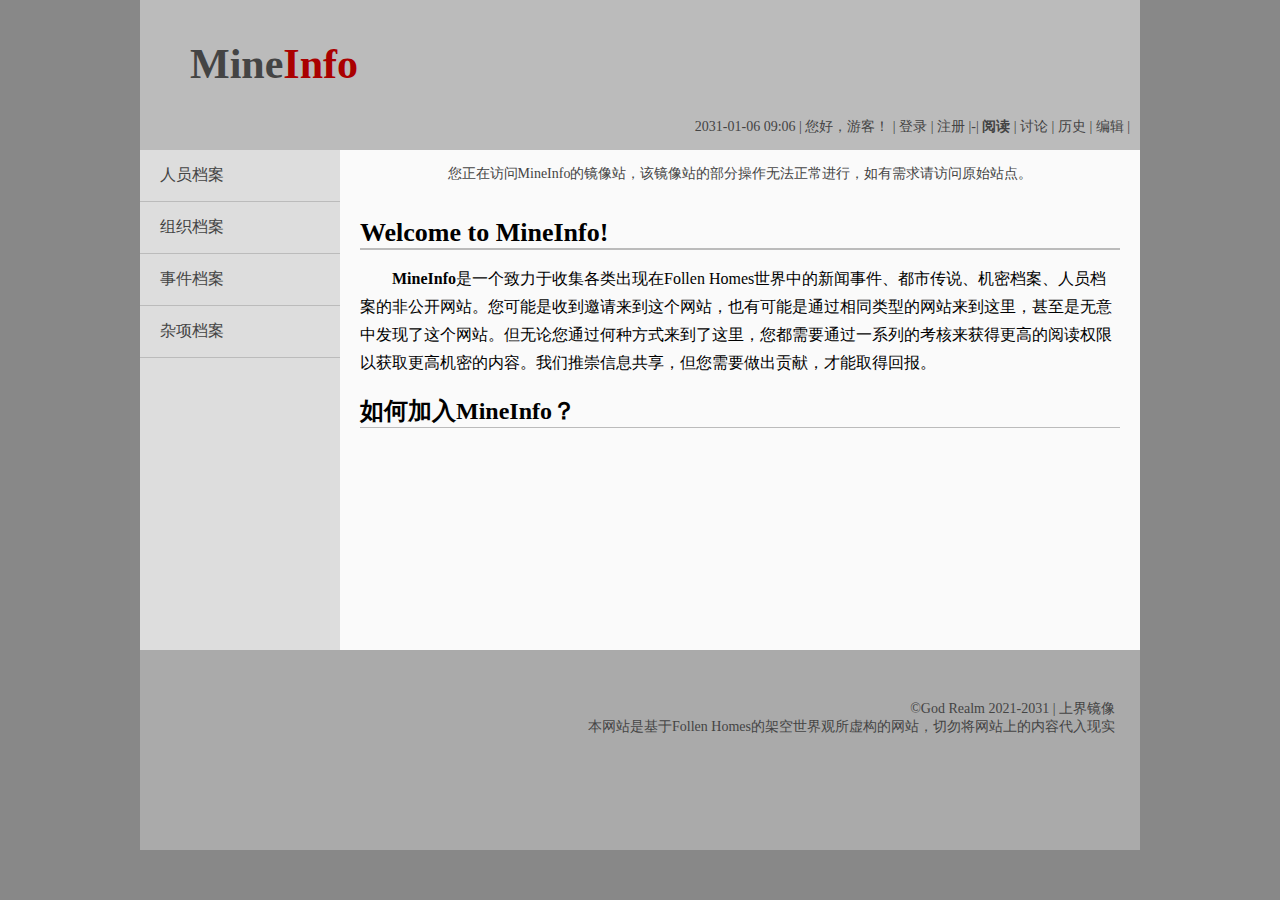
<file: index.html>
<!DOCTYPE html>
<html lang="zh_CN">
<head>
    <meta charset="UTF-8">
    <meta name="viewport" content="width=device-width, initial-scale=1, maximum-scale=1, user-scalable=no">
    <title>MineInfo</title>

    <link rel="stylesheet" href="css/common.css">
    <script src="js/jquery-1.7.2.min.js"></script>
    <script src="js/md5.js"></script>
</head>
<body>
    <div class="page">
        <div id="banner">
            <a class="icon-a" href="index.html">
                <div id="icon">Mine<span>Info</span></div>
            </a>
            <p class="banner-info">
                <span class="timer">1970-1-1 8:00</span> | 
                <span>您好，游客！</span> | 
                <a href="login.html" title="我们鼓励您登录，因为登陆后才能创建、编辑页面[alt-shift-o]" accesskey="o">登录</a> | 
                <a href="signin.html" title="建议您创建一个账户并登录，但这不是强制的">注册</a> |-| 
                <b title="查看内容页面[alt-shift-c]" accesskey="c">阅读</b> | 
                <a href="talk.html" title="关于内容页面的讨论[alt-shift-t]" accesskey="t">讨论</a> | 
                <a href="history.html" title="本页面过去的版本[alt-shift-h]" accesskey="h">历史</a> | 
                <a href="edit.html" title="编辑本页[alt-shift-e]" accesskey="e">编辑</a> | 
            </p>
        </div>

        <div id="content">
        
            <div id="nav">
                <ul class="navlist">
                    <li><a href="page/personnel.html">人员档案</a></li>
                    <li><a href="page/organization.html">组织档案</a></li>
                    <li><a href="page/event.html">事件档案</a></li>
                    <li><a href="page/other.html">杂项档案</a></li>
                </ul>
            </div>

            <div id="core">
                <div id="sitenotice">
                    <p>您正在访问MineInfo的镜像站，该镜像站的部分操作无法正常进行，如有需求请访问原始站点。</p>
                </div>
                <div class="article">
                    <h1>Welcome to MineInfo!</h1>
                    <p><b>MineInfo</b>是一个致力于收集各类出现在Follen Homes世界中的新闻事件、都市传说、机密档案、人员档案的非公开网站。您可能是收到邀请来到这个网站，也有可能是通过相同类型的网站来到这里，甚至是无意中发现了这个网站。但无论您通过何种方式来到了这里，您都需要通过一系列的考核来获得更高的阅读权限以获取更高机密的内容。我们推崇信息共享，但您需要做出贡献，才能取得回报。</p>

                    <h2>如何加入MineInfo？</h2>
                    <p></p>
                </div>
            </div>
        </div>

        <div id="footer">
            <div class="info">
                <p>©God Realm 2021-<span class="timer-y">2025</span> | 上界镜像</p>
                <p>本网站是基于Follen Homes的架空世界观所虚构的网站，切勿将网站上的内容代入现实</p>
            </div>
        </div>
    </div>

    <script src="js/common.js"></script>
    <script src="js/main.js"></script>
</body>
</html>
</file>
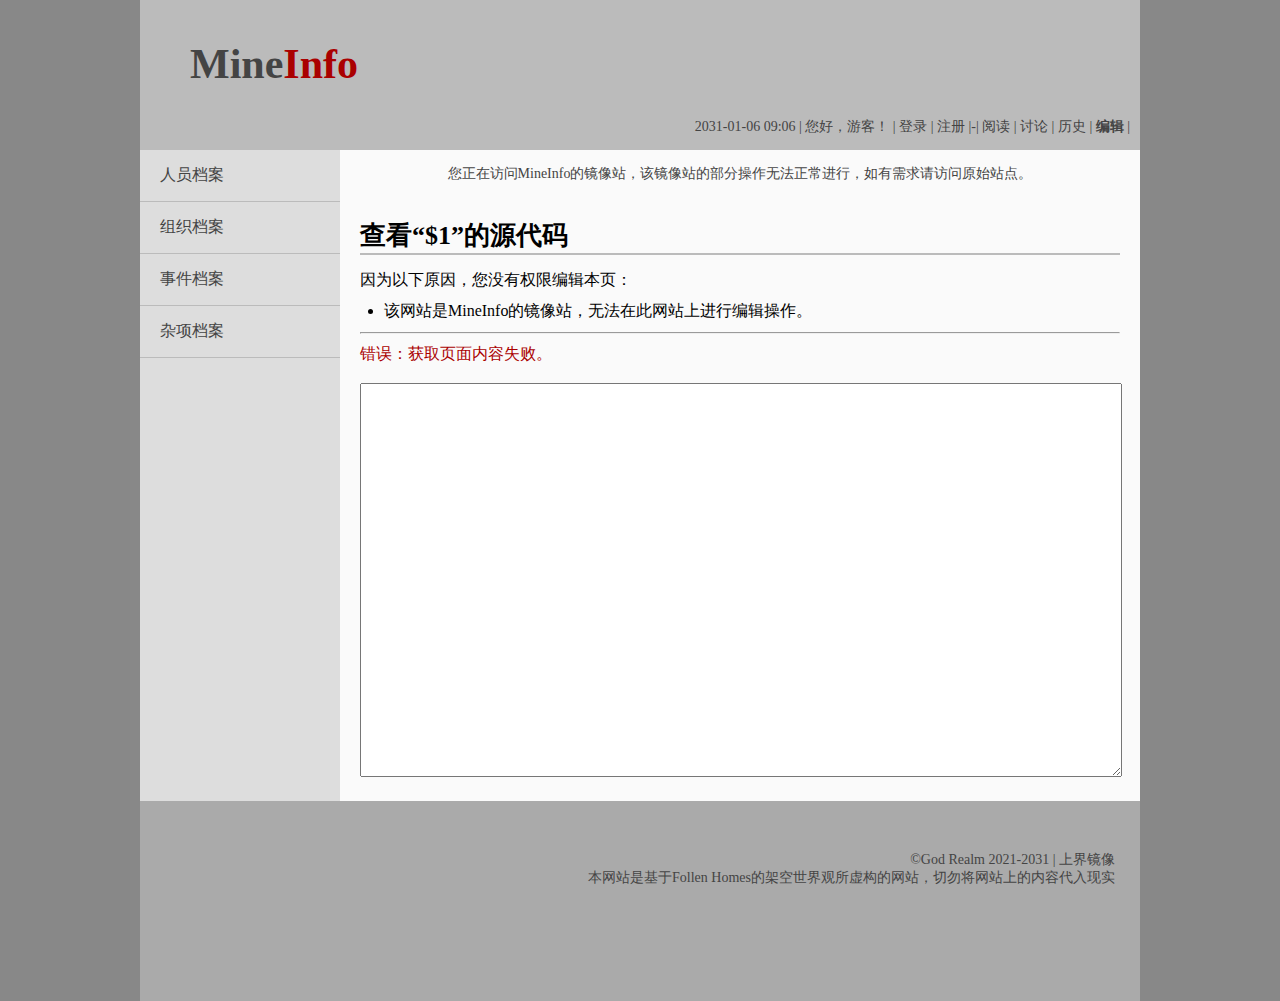
<file: edit.html>
<!DOCTYPE html>
<html lang="zh_CN">
<head>
    <meta charset="UTF-8">
    <meta name="viewport" content="width=device-width, initial-scale=1, maximum-scale=1, user-scalable=no">
    <title>查看“$1”的源代码 - MineInfo</title>

    <link rel="stylesheet" href="css/common.css">
    <script src="js/jquery-1.7.2.min.js"></script>
    <script src="js/md5.js"></script>
</head>
<body>
    <div class="page">
        <div id="banner">
            <a class="icon-a" href="index.html">
                <div id="icon">Mine<span>Info</span></div>
            </a>
            <p class="banner-info">
                <span class="timer">1970-1-1 8:00</span> | 
                <span>您好，游客！</span> | 
                <a href="login.html" title="我们鼓励您登录，因为登陆后才能创建、编辑页面[alt-shift-o]" accesskey="o">登录</a> | 
                <a href="signin.html" title="建议您创建一个账户并登录，但这不是强制的">注册</a> |-| 
                <a href="index.html" title="查看内容页面[alt-shift-c]" accesskey="c">阅读</a> | 
                <a href="talk.html" title="关于内容页面的讨论[alt-shift-t]" accesskey="t">讨论</a> | 
                <a href="history.html" title="本页面过去的版本[alt-shift-h]" accesskey="h">历史</a> | 
                <b title="编辑本页[alt-shift-e]" accesskey="e">编辑</b> | 
            </p>
        </div>

        <div id="content">
        
            <div id="nav">
                <ul class="navlist">
                    <li><a href="page/personnel.html">人员档案</a></li>
                    <li><a href="page/organization.html">组织档案</a></li>
                    <li><a href="page/event.html">事件档案</a></li>
                    <li><a href="page/other.html">杂项档案</a></li>
                </ul>
            </div>

            <div id="core">
                <div id="sitenotice">
                    <p>您正在访问MineInfo的镜像站，该镜像站的部分操作无法正常进行，如有需求请访问原始站点。</p>
                </div>
                <div class="article">
                    <h1>查看“$1”的源代码</h1>
                    <span>因为以下原因，您没有权限编辑本页：</span>
                    <ul>
                        <li>该网站是MineInfo的镜像站，无法在此网站上进行编辑操作。</li>
                    </ul>
                    <hr>
                    <span class="err-text">错误：获取页面内容失败。</span><br><br>
                    <textarea readonly="" accesskey="," id="editor-textbox" cols="80" rows="25"></textarea>
                </div>
            </div>
        </div>

        <div id="footer">
            <div class="info">
                <p>©God Realm 2021-<span class="timer-y">2025</span> | 上界镜像</p>
                <p>本网站是基于Follen Homes的架空世界观所虚构的网站，切勿将网站上的内容代入现实</p>
            </div>
        </div>
    </div>

    <script src="js/common.js"></script>
    <script src="js/main.js"></script>
</body>
</html>
</file>
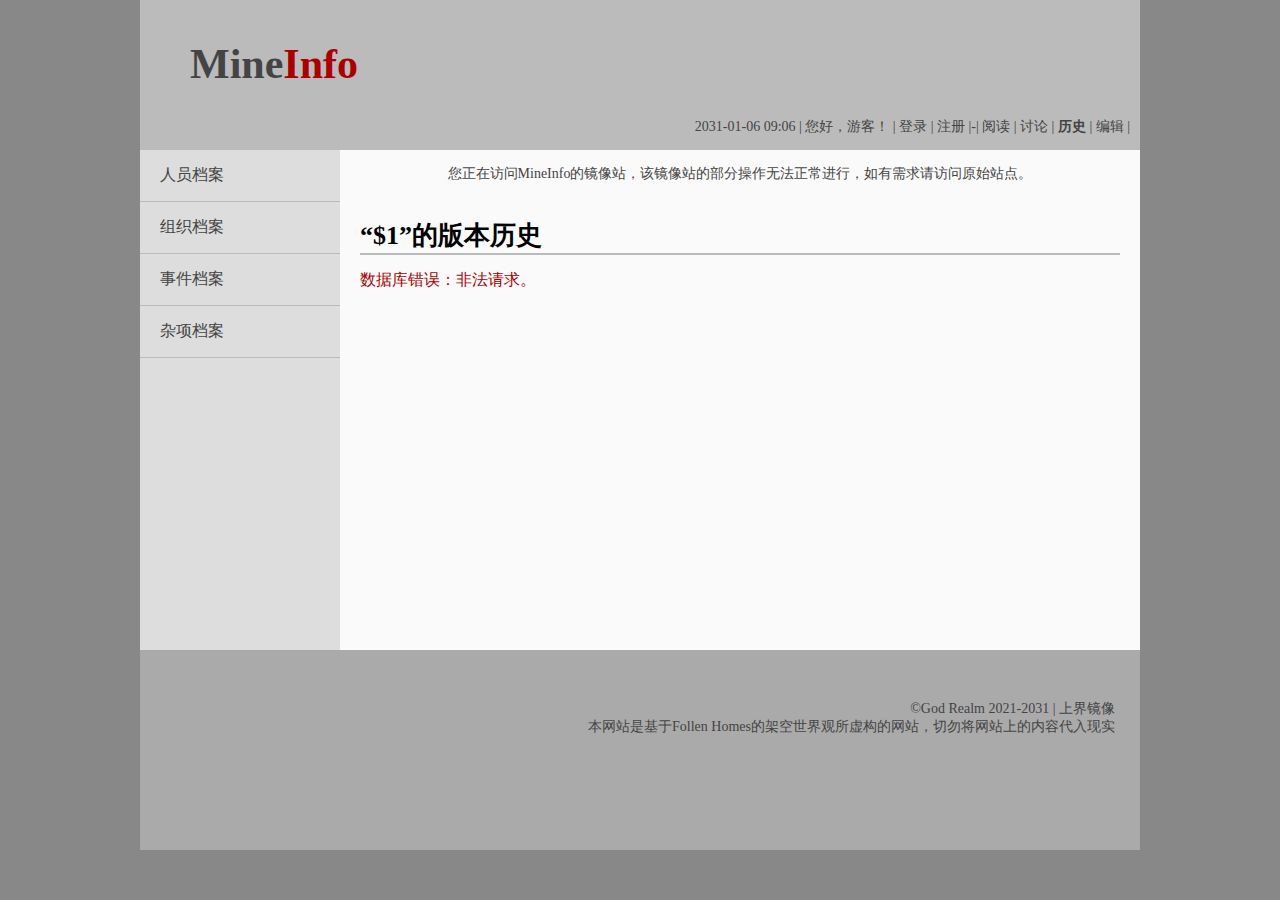
<file: history.html>
<!DOCTYPE html>
<html lang="zh_CN">
<head>
    <meta charset="UTF-8">
    <meta name="viewport" content="width=device-width, initial-scale=1, maximum-scale=1, user-scalable=no">
    <title>“$1”的版本历史 - MineInfo</title>

    <link rel="stylesheet" href="css/common.css">
    <script src="js/jquery-1.7.2.min.js"></script>
    <script src="js/md5.js"></script>
</head>
<body>
    <div class="page">
        <div id="banner">
            <a class="icon-a" href="index.html">
                <div id="icon">Mine<span>Info</span></div>
            </a>
            <p class="banner-info">
                <span class="timer">1970-1-1 8:00</span> | 
                <span>您好，游客！</span> | 
                <a href="login.html" title="我们鼓励您登录，因为登陆后才能创建、编辑页面[alt-shift-o]" accesskey="o">登录</a> | 
                <a href="signin.html" title="建议您创建一个账户并登录，但这不是强制的">注册</a> |-| 
                <a href="index.html" title="查看内容页面[alt-shift-c]" accesskey="c">阅读</a> | 
                <a href="talk.html" title="关于内容页面的讨论[alt-shift-t]" accesskey="t">讨论</a> | 
                <b title="本页面过去的版本[alt-shift-h]" accesskey="h">历史</b> | 
                <a href="edit.html" title="编辑本页[alt-shift-e]" accesskey="e">编辑</a> | 
            </p>
        </div>

        <div id="content">
        
            <div id="nav">
                <ul class="navlist">
                    <li><a href="page/personnel.html">人员档案</a></li>
                    <li><a href="page/organization.html">组织档案</a></li>
                    <li><a href="page/event.html">事件档案</a></li>
                    <li><a href="page/other.html">杂项档案</a></li>
                </ul>
            </div>

            <div id="core">
                <div id="sitenotice">
                    <p>您正在访问MineInfo的镜像站，该镜像站的部分操作无法正常进行，如有需求请访问原始站点。</p>
                </div>
                <div class="article">
                    <h1>“$1”的版本历史</h1>
                    <span class="err-text">数据库错误：非法请求。</span>
                </div>
            </div>
        </div>

        <div id="footer">
            <div class="info">
                <p>©God Realm 2021-<span class="timer-y">2025</span> | 上界镜像</p>
                <p>本网站是基于Follen Homes的架空世界观所虚构的网站，切勿将网站上的内容代入现实</p>
            </div>
        </div>
    </div>

    <script src="js/common.js"></script>
    <script src="js/main.js"></script>
</body>
</html>
</file>
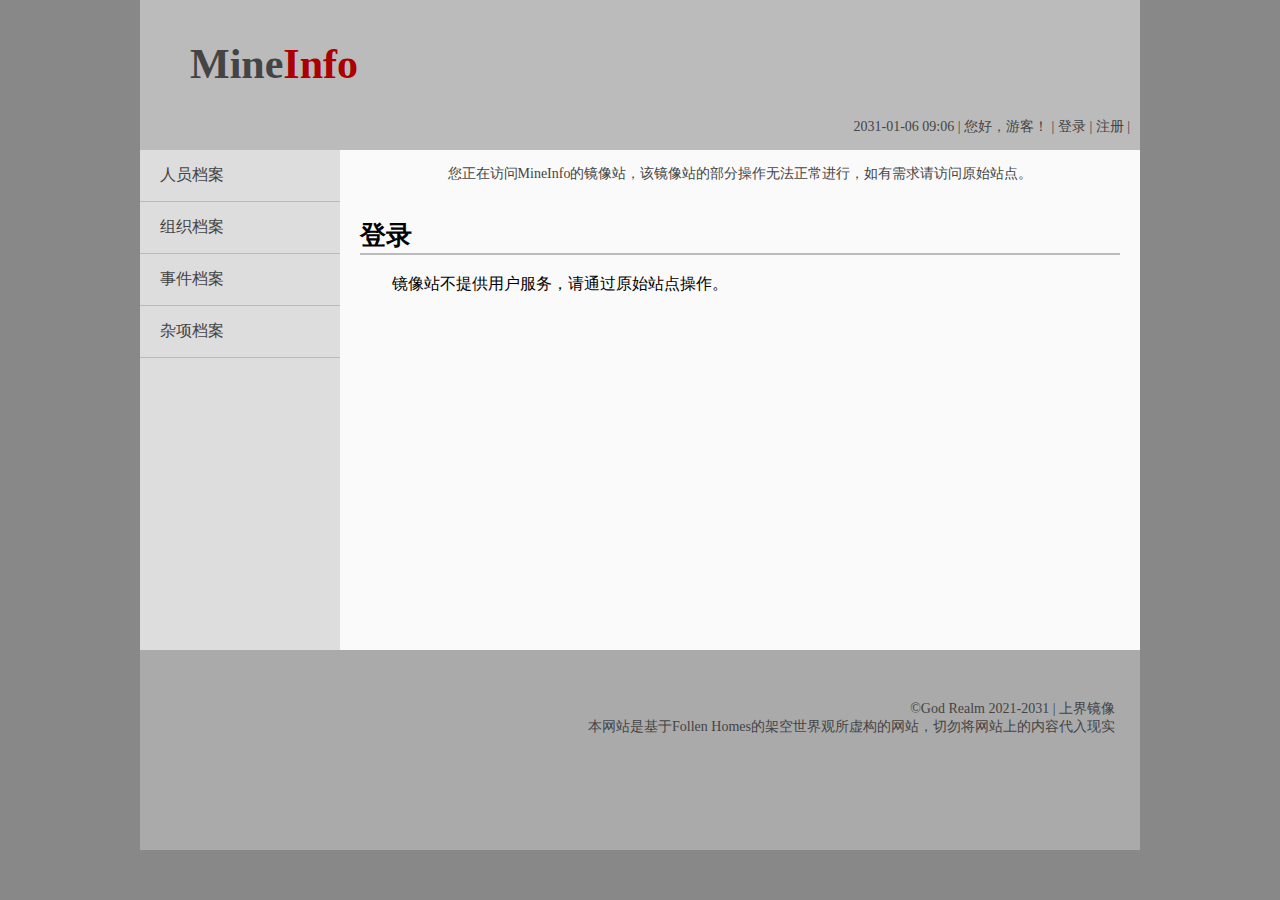
<file: login.html>
<!DOCTYPE html>
<html lang="zh_CN">
<head>
    <meta charset="UTF-8">
    <meta name="viewport" content="width=device-width, initial-scale=1, maximum-scale=1, user-scalable=no">
    <title>登录 - MineInfo</title>

    <link rel="stylesheet" href="css/common.css">
    <script src="js/jquery-1.7.2.min.js"></script>
    <script src="js/md5.js"></script>
</head>
<body>
    <div class="page">
        <div id="banner">
            <a class="icon-a" href="index.html">
                <div id="icon">Mine<span>Info</span></div>
            </a>
            <p class="banner-info">
                <span class="timer">1970-1-1 8:00</span> | 
                <span>您好，游客！</span> | 
                <a href="login.html" title="我们鼓励您登录，因为登陆后才能创建、编辑页面[alt-shift-o]" accesskey="o">登录</a> | 
                <a href="signin.html" title="建议您创建一个账户并登录，但这不是强制的">注册</a> |
            </p>
        </div>

        <div id="content">
        
            <div id="nav">
                <ul class="navlist">
                    <li><a href="page/personnel.html">人员档案</a></li>
                    <li><a href="page/organization.html">组织档案</a></li>
                    <li><a href="page/event.html">事件档案</a></li>
                    <li><a href="page/other.html">杂项档案</a></li>
                </ul>
            </div>

            <div id="core">
                <div id="sitenotice">
                    <p>您正在访问MineInfo的镜像站，该镜像站的部分操作无法正常进行，如有需求请访问原始站点。</p>
                </div>
                <div class="article">
                    <h1>登录</h1>
                    <p>镜像站不提供用户服务，请通过原始站点操作。</p>
                </div>
            </div>
        </div>

        <div id="footer">
            <div class="info">
                <p>©God Realm 2021-<span class="timer-y">2025</span> | 上界镜像</p>
                <p>本网站是基于Follen Homes的架空世界观所虚构的网站，切勿将网站上的内容代入现实</p>
            </div>
        </div>
    </div>

    <script src="js/common.js"></script>
    <script src="js/main.js"></script>
</body>
</html>
</file>
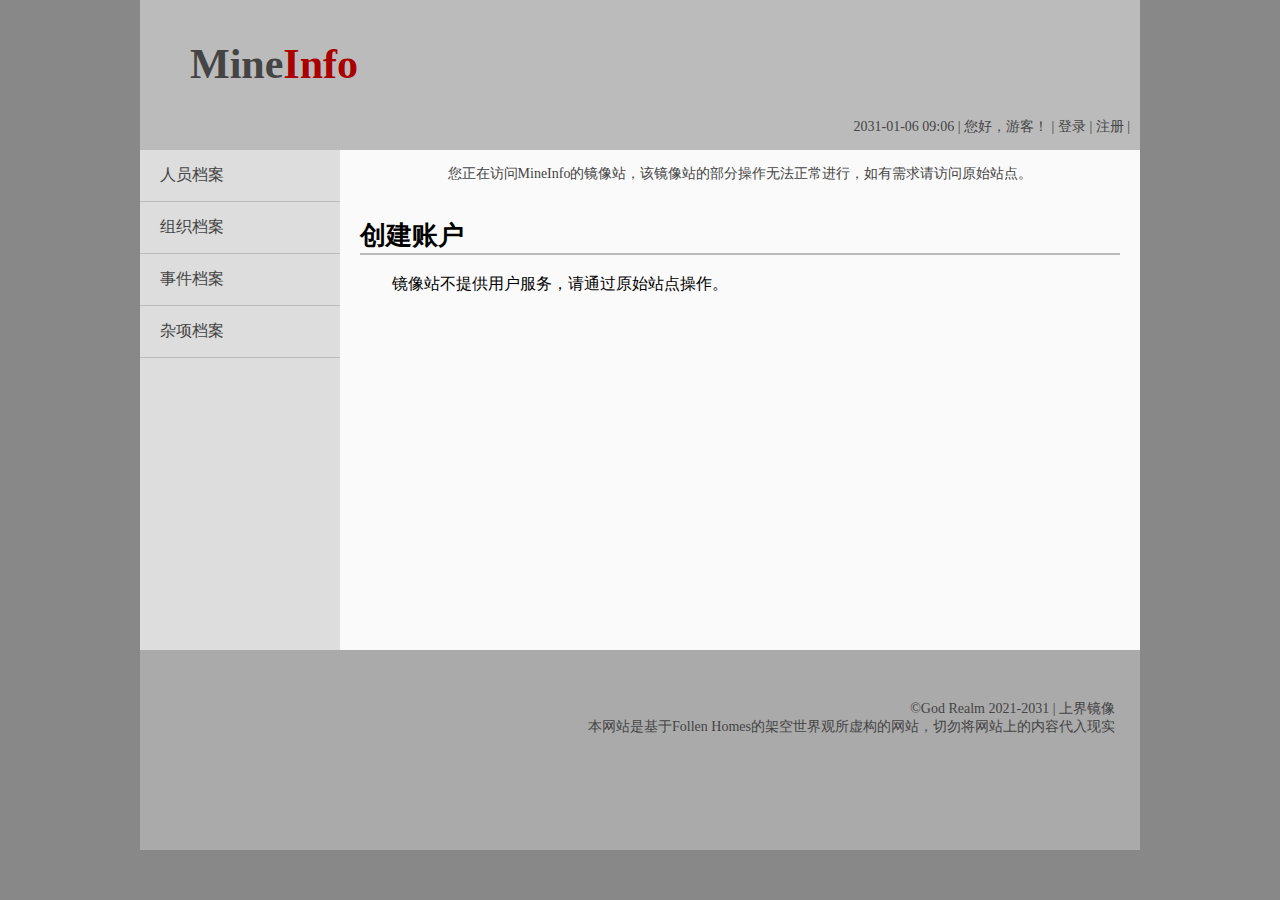
<file: signin.html>
<!DOCTYPE html>
<html lang="zh_CN">
<head>
    <meta charset="UTF-8">
    <meta name="viewport" content="width=device-width, initial-scale=1, maximum-scale=1, user-scalable=no">
    <title>创建账户 - MineInfo</title>

    <link rel="stylesheet" href="css/common.css">
    <script src="js/jquery-1.7.2.min.js"></script>
    <script src="js/md5.js"></script>
</head>
<body>
    <div class="page">
        <div id="banner">
            <a class="icon-a" href="index.html">
                <div id="icon">Mine<span>Info</span></div>
            </a>
            <p class="banner-info">
                <span class="timer">1970-1-1 8:00</span> | 
                <span>您好，游客！</span> | 
                <a href="login.html" title="我们鼓励您登录，因为登陆后才能创建、编辑页面[alt-shift-o]" accesskey="o">登录</a> | 
                <a href="signin.html" title="建议您创建一个账户并登录，但这不是强制的">注册</a> |
            </p>
        </div>

        <div id="content">
        
            <div id="nav">
                <ul class="navlist">
                    <li><a href="page/personnel.html">人员档案</a></li>
                    <li><a href="page/organization.html">组织档案</a></li>
                    <li><a href="page/event.html">事件档案</a></li>
                    <li><a href="page/other.html">杂项档案</a></li>
                </ul>
            </div>

            <div id="core">
                <div id="sitenotice">
                    <p>您正在访问MineInfo的镜像站，该镜像站的部分操作无法正常进行，如有需求请访问原始站点。</p>
                </div>
                <div class="article">
                    <h1>创建账户</h1>
                    <p>镜像站不提供用户服务，请通过原始站点操作。</p>
                </div>
            </div>
        </div>

        <div id="footer">
            <div class="info">
                <p>©God Realm 2021-<span class="timer-y">2025</span> | 上界镜像</p>
                <p>本网站是基于Follen Homes的架空世界观所虚构的网站，切勿将网站上的内容代入现实</p>
            </div>
        </div>
    </div>

    <script src="js/common.js"></script>
    <script src="js/main.js"></script>
</body>
</html>
</file>
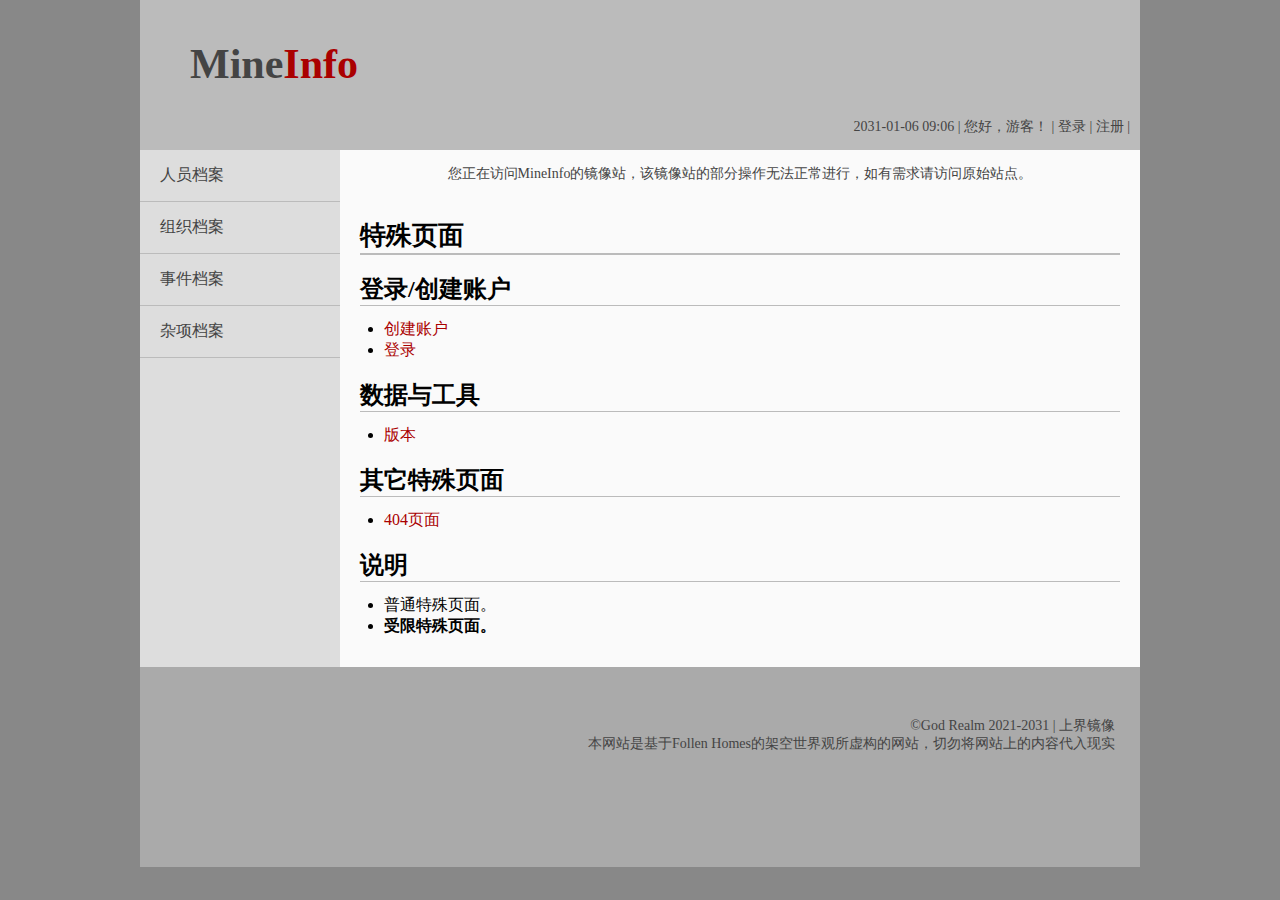
<file: special.html>
<!DOCTYPE html>
<html lang="zh_CN">
<head>
    <meta charset="UTF-8">
    <meta name="viewport" content="width=device-width, initial-scale=1, maximum-scale=1, user-scalable=no">
    <title>特殊页面 - MineInfo</title>

    <link rel="stylesheet" href="css/common.css">
    <script src="js/jquery-1.7.2.min.js"></script>
    <script src="js/md5.js"></script>
</head>
<body>
    <div class="page">
        <div id="banner">
            <a class="icon-a" href="index.html">
                <div id="icon">Mine<span>Info</span></div>
            </a>
            <p class="banner-info">
                <span class="timer">1970-1-1 8:00</span> | 
                <span>您好，游客！</span> | 
                <a href="login.html" title="我们鼓励您登录，因为登陆后才能创建、编辑页面[alt-shift-o]" accesskey="o">登录</a> | 
                <a href="signin.html" title="建议您创建一个账户并登录，但这不是强制的">注册</a> |
            </p>
        </div>

        <div id="content">
        
            <div id="nav">
                <ul class="navlist">
                    <li><a href="page/personnel.html">人员档案</a></li>
                    <li><a href="page/organization.html">组织档案</a></li>
                    <li><a href="page/event.html">事件档案</a></li>
                    <li><a href="page/other.html">杂项档案</a></li>
                </ul>
            </div>

            <div id="core">
                <div id="sitenotice">
                    <p>您正在访问MineInfo的镜像站，该镜像站的部分操作无法正常进行，如有需求请访问原始站点。</p>
                </div>
                <div class="article">
                    <h1>特殊页面</h1>

                    <h2>登录/创建账户</h2>
                    <ul>
                        <li><a href="signin.html">创建账户</a></li>
                        <li><a href="login.html">登录</a></li>
                    </ul>

                    <h2>数据与工具</h2>
                    <ul>
                        <li><a href="special/version.html">版本</a></li>
                    </ul>

                    <h2>其它特殊页面</h2>
                    <ul>
                        <li><a href="404.html">404页面</a></li>
                    </ul>

                    <h2>说明</h2>
                    <ul>
                        <li>普通特殊页面。</li>
                        <li><b>受限特殊页面。</b></li>
                    </ul>
                </div>
            </div>
        </div>

        <div id="footer">
            <div class="info">
                <p>©God Realm 2021-<span class="timer-y">2025</span> | 上界镜像</p>
                <p>本网站是基于Follen Homes的架空世界观所虚构的网站，切勿将网站上的内容代入现实</p>
            </div>
        </div>
    </div>

    <script src="js/common.js"></script>
    <script src="js/main.js"></script>
</body>
</html>
</file>
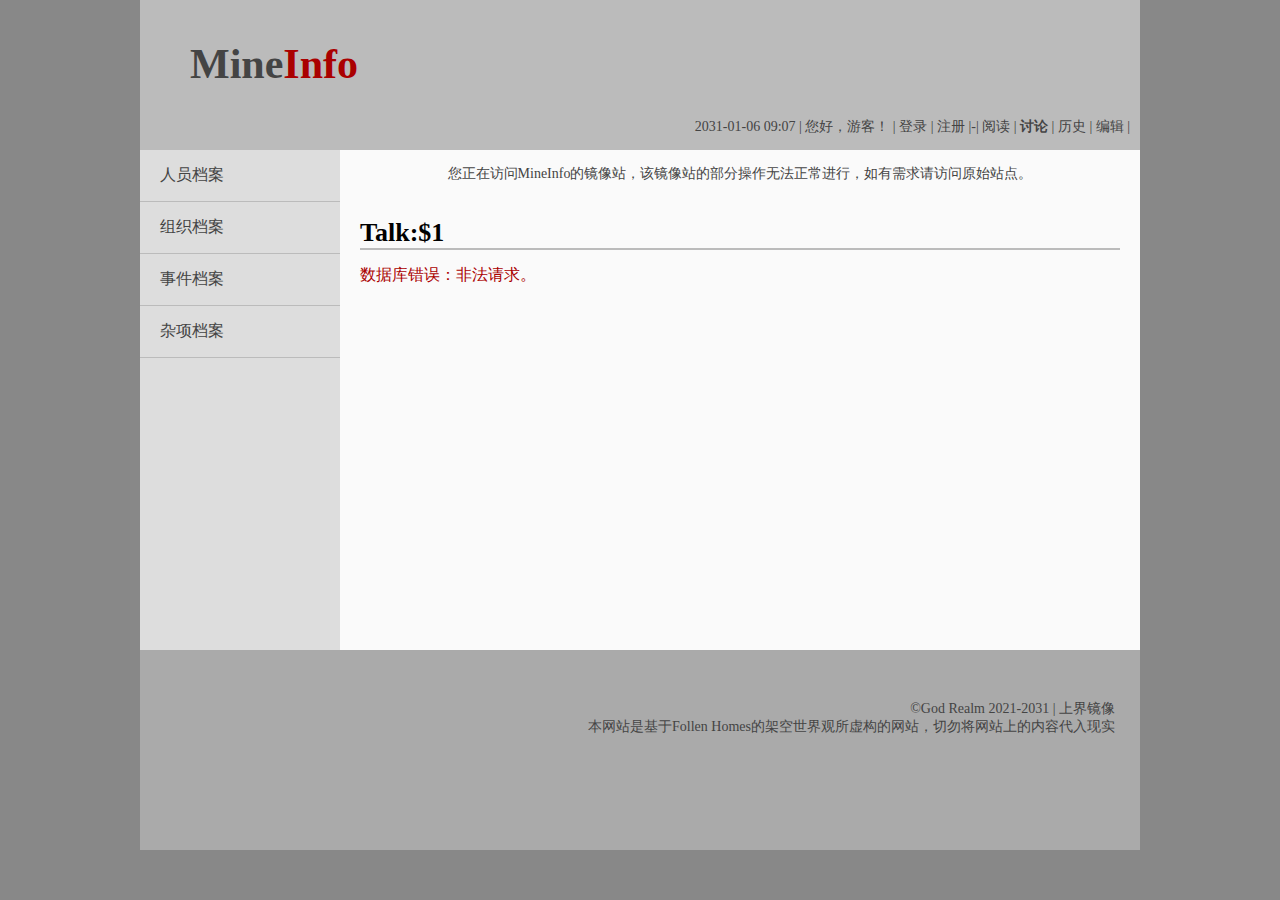
<file: talk.html>
<!DOCTYPE html>
<html lang="zh_CN">
<head>
    <meta charset="UTF-8">
    <meta name="viewport" content="width=device-width, initial-scale=1, maximum-scale=1, user-scalable=no">
    <title>Talk:$1 - MineInfo</title>

    <link rel="stylesheet" href="css/common.css">
    <script src="js/jquery-1.7.2.min.js"></script>
    <script src="js/md5.js"></script>
</head>
<body>
    <div class="page">
        <div id="banner">
            <a class="icon-a" href="index.html">
                <div id="icon">Mine<span>Info</span></div>
            </a>
            <p class="banner-info">
                <span class="timer">1970-1-1 8:00</span> | 
                <span>您好，游客！</span> | 
                <a href="login.html" title="我们鼓励您登录，因为登陆后才能创建、编辑页面[alt-shift-o]" accesskey="o">登录</a> | 
                <a href="signin.html" title="建议您创建一个账户并登录，但这不是强制的">注册</a> |-| 
                <a href="index.html" title="查看内容页面[alt-shift-c]" accesskey="c">阅读</a> | 
                <b title="关于内容页面的讨论[alt-shift-t]" accesskey="t">讨论</b> | 
                <a href="history.html" title="本页面过去的版本[alt-shift-h]" accesskey="h">历史</a> | 
                <a href="edit.html" title="编辑本页[alt-shift-e]" accesskey="e">编辑</a> | 
            </p>
        </div>

        <div id="content">
        
            <div id="nav">
                <ul class="navlist">
                    <li><a href="page/personnel.html">人员档案</a></li>
                    <li><a href="page/organization.html">组织档案</a></li>
                    <li><a href="page/event.html">事件档案</a></li>
                    <li><a href="page/other.html">杂项档案</a></li>
                </ul>
            </div>

            <div id="core">
                <div id="sitenotice">
                    <p>您正在访问MineInfo的镜像站，该镜像站的部分操作无法正常进行，如有需求请访问原始站点。</p>
                </div>
                <div class="article">
                    <h1>Talk:$1</h1>
                    <span class="err-text">数据库错误：非法请求。</span>
                </div>
            </div>
        </div>

        <div id="footer">
            <div class="info">
                <p>©God Realm 2021-<span class="timer-y">2025</span> | 上界镜像</p>
                <p>本网站是基于Follen Homes的架空世界观所虚构的网站，切勿将网站上的内容代入现实</p>
            </div>
        </div>
    </div>

    <script src="js/common.js"></script>
    <script src="js/main.js"></script>
</body>
</html>
</file>
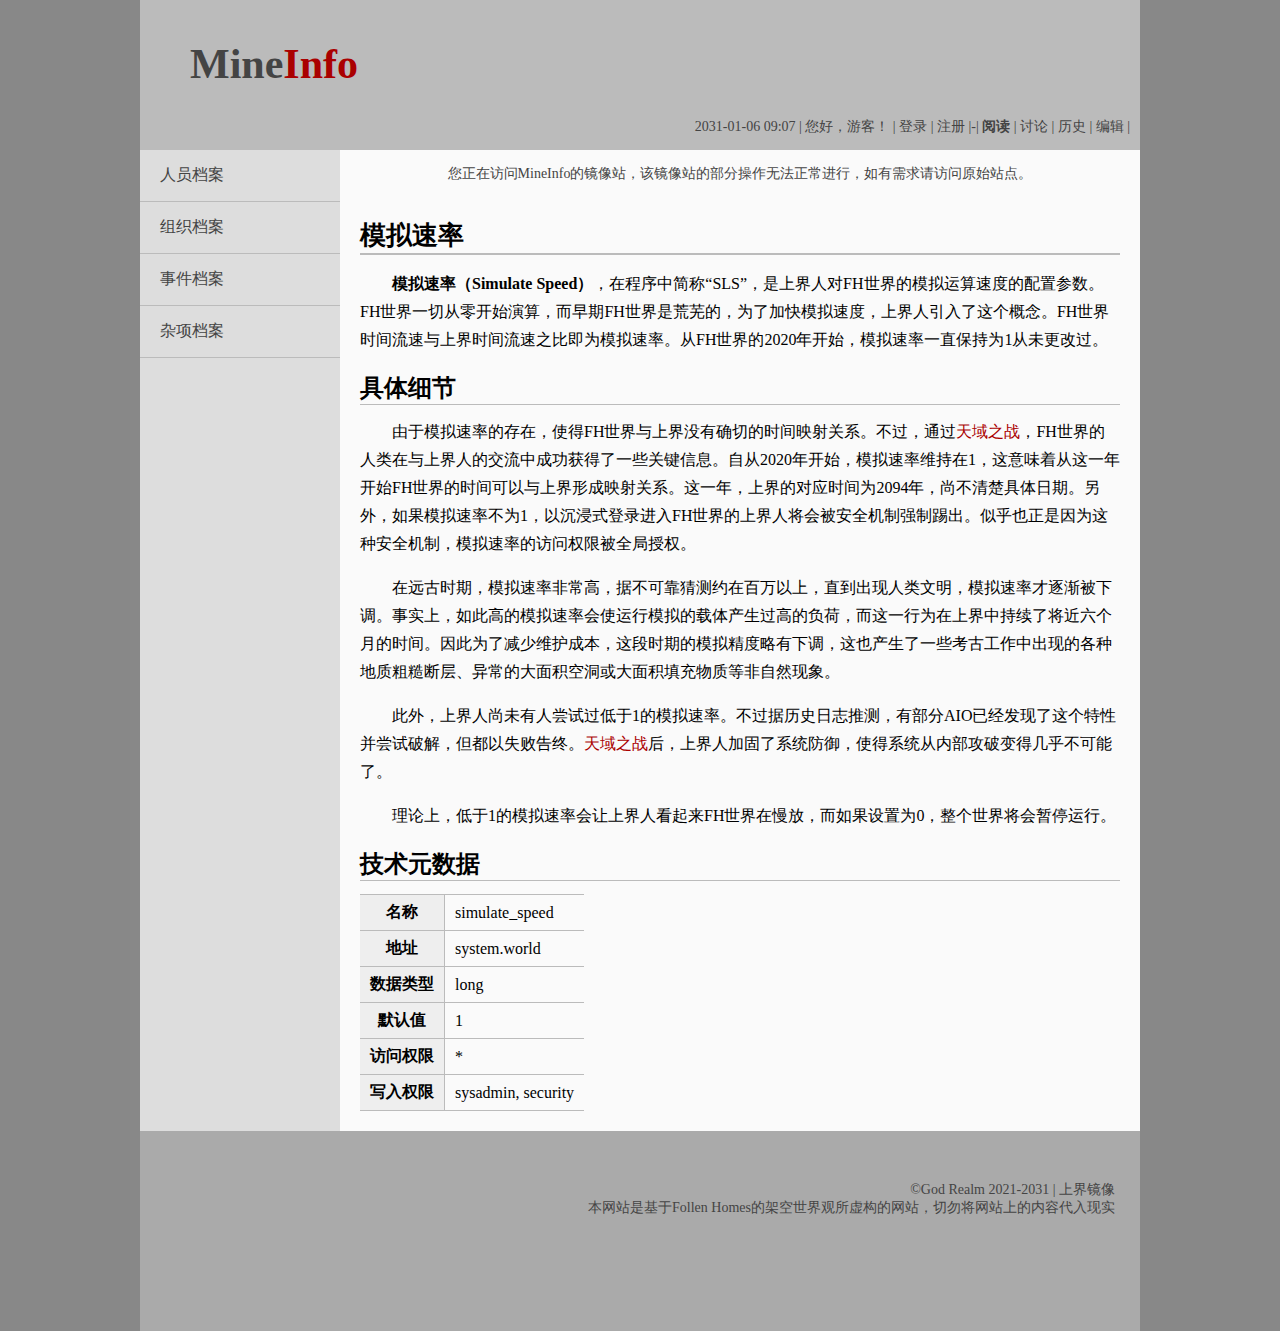
<file: page/simulate_speed.html>
<!DOCTYPE html>
<html lang="zh_CN">
<head>
    <meta charset="UTF-8">
    <meta name="viewport" content="width=device-width, initial-scale=1, maximum-scale=1, user-scalable=no">
    <title>模拟速率 - MineInfo</title>

    <link rel="stylesheet" href="../css/common.css">
    <script src="../js/jquery-1.7.2.min.js"></script>
    <script src="../js/md5.js"></script>
</head>
<body>
    <div class="page">
        <div id="banner">
            <a class="icon-a" href="../index.html">
                <div id="icon">Mine<span>Info</span></div>
            </a>
            <p class="banner-info">
                <span class="timer">1970-1-1 8:00</span> | 
                <span>您好，游客！</span> | 
                <a href="../login.html" title="我们鼓励您登录，因为登陆后才能创建、编辑页面[alt-shift-o]" accesskey="o">登录</a> | 
                <a href="signin.html" title="建议您创建一个账户并登录，但这不是强制的">注册</a> |-| 
                <b title="查看内容页面[alt-shift-c]" accesskey="c">阅读</b> | 
                <a href="talk.html" title="关于内容页面的讨论[alt-shift-t]" accesskey="t">讨论</a> | 
                <a href="history.html" title="本页面过去的版本[alt-shift-h]" accesskey="h">历史</a> | 
                <a href="edit.html" title="编辑本页[alt-shift-e]" accesskey="e">编辑</a> | 
            </p>
        </div>

        <div id="content">
        
            <div id="nav">
                <ul class="navlist">
                    <li><a href="../page/personnel.html">人员档案</a></li>
                    <li><a href="../page/organization.html">组织档案</a></li>
                    <li><a href="../page/event.html">事件档案</a></li>
                    <li><a href="../page/other.html">杂项档案</a></li>
                </ul>
            </div>

            <div id="core">
                <div id="sitenotice">
                    <p>您正在访问MineInfo的镜像站，该镜像站的部分操作无法正常进行，如有需求请访问原始站点。</p>
                </div>
                <div class="article">
                    <h1>模拟速率</h1>
                    <p><b>模拟速率（Simulate Speed）</b>，在程序中简称“SLS”，是上界人对FH世界的模拟运算速度的配置参数。FH世界一切从零开始演算，而早期FH世界是荒芜的，为了加快模拟速度，上界人引入了这个概念。FH世界时间流速与上界时间流速之比即为模拟速率。从FH世界的2020年开始，模拟速率一直保持为1从未更改过。</p>

                    <h2>具体细节</h2>
                    <p>由于模拟速率的存在，使得FH世界与上界没有确切的时间映射关系。不过，通过<a href="skyland_war.html">天域之战</a>，FH世界的人类在与上界人的交流中成功获得了一些关键信息。自从2020年开始，模拟速率维持在1，这意味着从这一年开始FH世界的时间可以与上界形成映射关系。这一年，上界的对应时间为2094年，尚不清楚具体日期。另外，如果模拟速率不为1，以沉浸式登录进入FH世界的上界人将会被安全机制强制踢出。似乎也正是因为这种安全机制，模拟速率的访问权限被全局授权。</p>

                    <p>在远古时期，模拟速率非常高，据不可靠猜测约在百万以上，直到出现人类文明，模拟速率才逐渐被下调。事实上，如此高的模拟速率会使运行模拟的载体产生过高的负荷，而这一行为在上界中持续了将近六个月的时间。因此为了减少维护成本，这段时期的模拟精度略有下调，这也产生了一些考古工作中出现的各种地质粗糙断层、异常的大面积空洞或大面积填充物质等非自然现象。</p>

                    <p>此外，上界人尚未有人尝试过低于1的模拟速率。不过据历史日志推测，有部分AIO已经发现了这个特性并尝试破解，但都以失败告终。<a href="skyland_war.html">天域之战</a>后，上界人加固了系统防御，使得系统从内部攻破变得几乎不可能了。</p>

                    <p>理论上，低于1的模拟速率会让上界人看起来FH世界在慢放，而如果设置为0，整个世界将会暂停运行。</p>

                    <h2>技术元数据</h2>
                    <table class="mw-table">
                        <tr>
                            <th>名称</th>
                            <td>simulate_speed</td>
                        </tr>
                        <tr>
                            <th>地址</th>
                            <td>system.world</td>
                        </tr>
                        <tr>
                            <th>数据类型</th>
                            <td>long</td>
                        </tr>
                        <tr>
                            <th>默认值</th>
                            <td>1</td>
                        </tr>
                        <tr>
                            <th>访问权限</th>
                            <td>*</td>
                        </tr>
                        <tr>
                            <th>写入权限</th>
                            <td>sysadmin, security</td>
                        </tr>
                    </table>
                    
                </div>
            </div>
        </div>

        <div id="footer">
            <div class="info">
                <p>©God Realm 2021-<span class="timer-y">2025</span> | 上界镜像</p>
                <p>本网站是基于Follen Homes的架空世界观所虚构的网站，切勿将网站上的内容代入现实</p>
            </div>
        </div>
    </div>

    <script src="../js/common.js"></script>
    <script src="../js/main.js"></script>
</body>
</html>
</file>
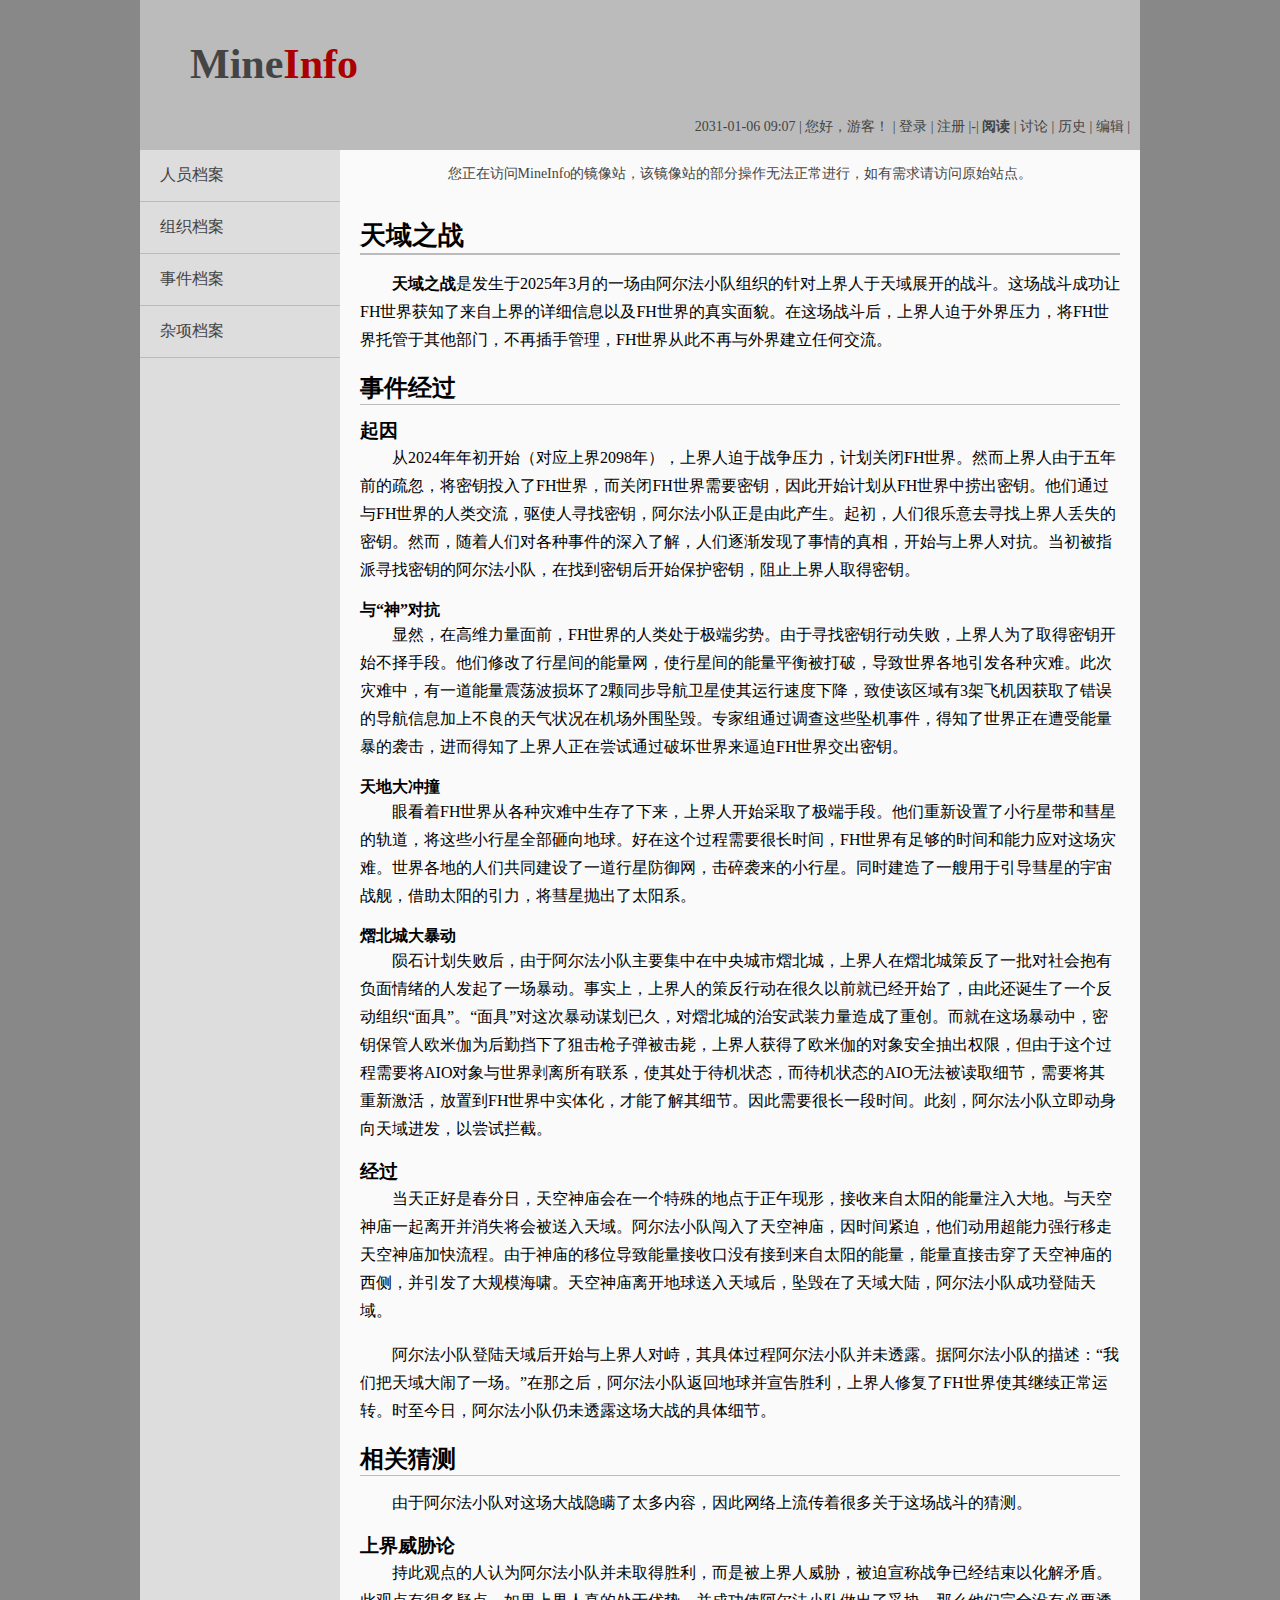
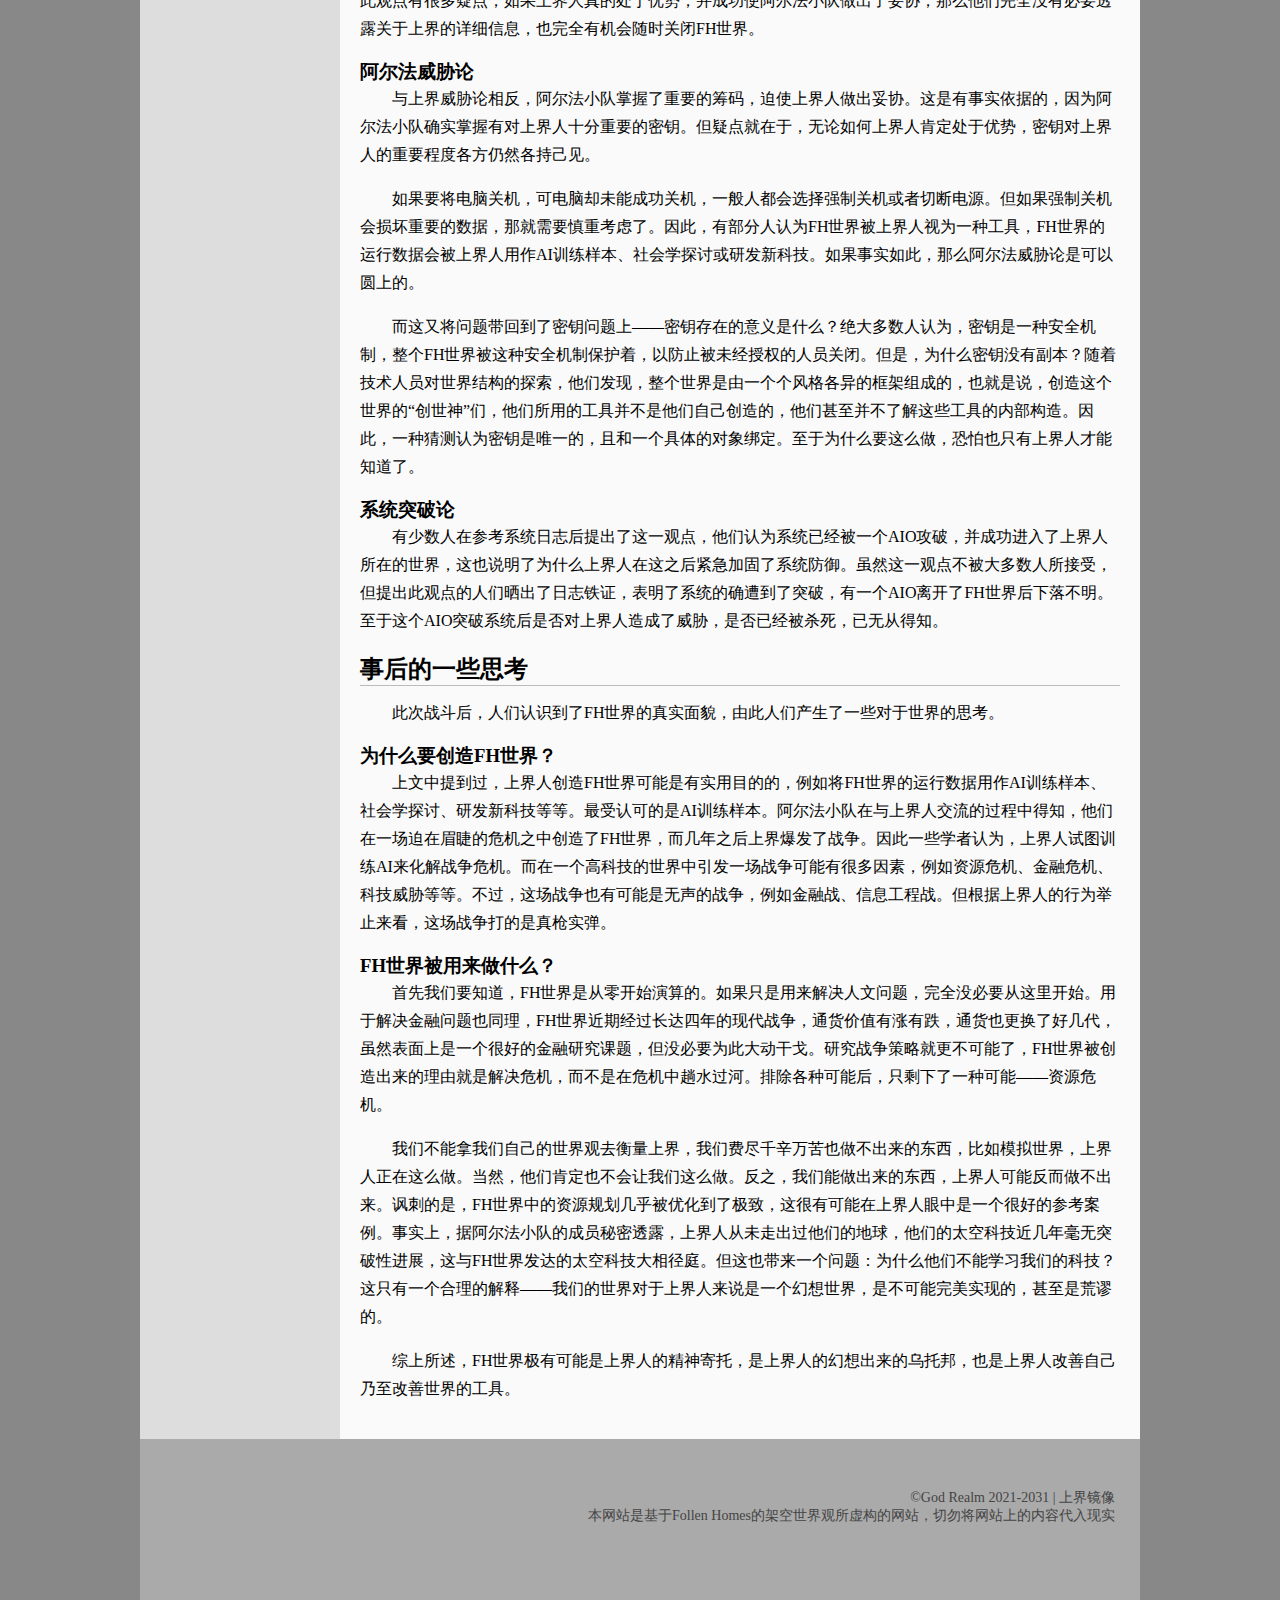
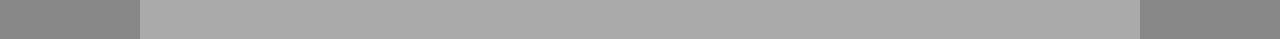
<file: page/skyland_war.html>
<!DOCTYPE html>
<html lang="zh_CN">
<head>
    <meta charset="UTF-8">
    <meta name="viewport" content="width=device-width, initial-scale=1, maximum-scale=1, user-scalable=no">
    <title>天域之战 - MineInfo</title>

    <link rel="stylesheet" href="../css/common.css">
    <script src="../js/jquery-1.7.2.min.js"></script>
    <script src="../js/md5.js"></script>
</head>
<body>
    <div class="page">
        <div id="banner">
            <a class="icon-a" href="../index.html">
                <div id="icon">Mine<span>Info</span></div>
            </a>
            <p class="banner-info">
                <span class="timer">1970-1-1 8:00</span> | 
                <span>您好，游客！</span> | 
                <a href="../login.html" title="我们鼓励您登录，因为登陆后才能创建、编辑页面[alt-shift-o]" accesskey="o">登录</a> | 
                <a href="signin.html" title="建议您创建一个账户并登录，但这不是强制的">注册</a> |-| 
                <b title="查看内容页面[alt-shift-c]" accesskey="c">阅读</b> | 
                <a href="talk.html" title="关于内容页面的讨论[alt-shift-t]" accesskey="t">讨论</a> | 
                <a href="history.html" title="本页面过去的版本[alt-shift-h]" accesskey="h">历史</a> | 
                <a href="edit.html" title="编辑本页[alt-shift-e]" accesskey="e">编辑</a> | 
            </p>
        </div>

        <div id="content">
        
            <div id="nav">
                <ul class="navlist">
                    <li><a href="../page/personnel.html">人员档案</a></li>
                    <li><a href="../page/organization.html">组织档案</a></li>
                    <li><a href="../page/event.html">事件档案</a></li>
                    <li><a href="../page/other.html">杂项档案</a></li>
                </ul>
            </div>

            <div id="core">
                <div id="sitenotice">
                    <p>您正在访问MineInfo的镜像站，该镜像站的部分操作无法正常进行，如有需求请访问原始站点。</p>
                </div>
                <div class="article">
                    <h1>天域之战</h1>
                    <p><b>天域之战</b>是发生于2025年3月的一场由阿尔法小队组织的针对上界人于天域展开的战斗。这场战斗成功让FH世界获知了来自上界的详细信息以及FH世界的真实面貌。在这场战斗后，上界人迫于外界压力，将FH世界托管于其他部门，不再插手管理，FH世界从此不再与外界建立任何交流。</p>
                    
                    <h2>事件经过</h2>
                    <h3>起因</h3>
                    <p>从2024年年初开始（对应上界2098年），上界人迫于战争压力，计划关闭FH世界。然而上界人由于五年前的疏忽，将密钥投入了FH世界，而关闭FH世界需要密钥，因此开始计划从FH世界中捞出密钥。他们通过与FH世界的人类交流，驱使人寻找密钥，阿尔法小队正是由此产生。起初，人们很乐意去寻找上界人丢失的密钥。然而，随着人们对各种事件的深入了解，人们逐渐发现了事情的真相，开始与上界人对抗。当初被指派寻找密钥的阿尔法小队，在找到密钥后开始保护密钥，阻止上界人取得密钥。</p>

                    <h4>与“神”对抗</h4>
                    <p>显然，在高维力量面前，FH世界的人类处于极端劣势。由于寻找密钥行动失败，上界人为了取得密钥开始不择手段。他们修改了行星间的能量网，使行星间的能量平衡被打破，导致世界各地引发各种灾难。此次灾难中，有一道能量震荡波损坏了2颗同步导航卫星使其运行速度下降，致使该区域有3架飞机因获取了错误的导航信息加上不良的天气状况在机场外围坠毁。专家组通过调查这些坠机事件，得知了世界正在遭受能量暴的袭击，进而得知了上界人正在尝试通过破坏世界来逼迫FH世界交出密钥。</p>

                    <h4>天地大冲撞</h4>
                    <p>眼看着FH世界从各种灾难中生存了下来，上界人开始采取了极端手段。他们重新设置了小行星带和彗星的轨道，将这些小行星全部砸向地球。好在这个过程需要很长时间，FH世界有足够的时间和能力应对这场灾难。世界各地的人们共同建设了一道行星防御网，击碎袭来的小行星。同时建造了一艘用于引导彗星的宇宙战舰，借助太阳的引力，将彗星抛出了太阳系。</p>

                    <h4>熠北城大暴动</h4>
                    <p>陨石计划失败后，由于阿尔法小队主要集中在中央城市熠北城，上界人在熠北城策反了一批对社会抱有负面情绪的人发起了一场暴动。事实上，上界人的策反行动在很久以前就已经开始了，由此还诞生了一个反动组织“面具”。“面具”对这次暴动谋划已久，对熠北城的治安武装力量造成了重创。而就在这场暴动中，密钥保管人欧米伽为后勤挡下了狙击枪子弹被击毙，上界人获得了欧米伽的对象安全抽出权限，但由于这个过程需要将AIO对象与世界剥离所有联系，使其处于待机状态，而待机状态的AIO无法被读取细节，需要将其重新激活，放置到FH世界中实体化，才能了解其细节。因此需要很长一段时间。此刻，阿尔法小队立即动身向天域进发，以尝试拦截。</p>

                    <h3>经过</h3>
                    <p>当天正好是春分日，天空神庙会在一个特殊的地点于正午现形，接收来自太阳的能量注入大地。与天空神庙一起离开并消失将会被送入天域。阿尔法小队闯入了天空神庙，因时间紧迫，他们动用超能力强行移走天空神庙加快流程。由于神庙的移位导致能量接收口没有接到来自太阳的能量，能量直接击穿了天空神庙的西侧，并引发了大规模海啸。天空神庙离开地球送入天域后，坠毁在了天域大陆，阿尔法小队成功登陆天域。</p>

                    <p>阿尔法小队登陆天域后开始与上界人对峙，其具体过程阿尔法小队并未透露。据阿尔法小队的描述：“我们把天域大闹了一场。”在那之后，阿尔法小队返回地球并宣告胜利，上界人修复了FH世界使其继续正常运转。时至今日，阿尔法小队仍未透露这场大战的具体细节。</p>

                    <h2>相关猜测</h2>
                    <p>由于阿尔法小队对这场大战隐瞒了太多内容，因此网络上流传着很多关于这场战斗的猜测。</p>

                    <h3>上界威胁论</h3>
                    <p>持此观点的人认为阿尔法小队并未取得胜利，而是被上界人威胁，被迫宣称战争已经结束以化解矛盾。此观点有很多疑点，如果上界人真的处于优势，并成功使阿尔法小队做出了妥协，那么他们完全没有必要透露关于上界的详细信息，也完全有机会随时关闭FH世界。</p>

                    <h3>阿尔法威胁论</h3>
                    <p>与上界威胁论相反，阿尔法小队掌握了重要的筹码，迫使上界人做出妥协。这是有事实依据的，因为阿尔法小队确实掌握有对上界人十分重要的密钥。但疑点就在于，无论如何上界人肯定处于优势，密钥对上界人的重要程度各方仍然各持己见。</p>

                    <p>如果要将电脑关机，可电脑却未能成功关机，一般人都会选择强制关机或者切断电源。但如果强制关机会损坏重要的数据，那就需要慎重考虑了。因此，有部分人认为FH世界被上界人视为一种工具，FH世界的运行数据会被上界人用作AI训练样本、社会学探讨或研发新科技。如果事实如此，那么阿尔法威胁论是可以圆上的。</p>
                    
                    <p>而这又将问题带回到了密钥问题上——密钥存在的意义是什么？绝大多数人认为，密钥是一种安全机制，整个FH世界被这种安全机制保护着，以防止被未经授权的人员关闭。但是，为什么密钥没有副本？随着技术人员对世界结构的探索，他们发现，整个世界是由一个个风格各异的框架组成的，也就是说，创造这个世界的“创世神”们，他们所用的工具并不是他们自己创造的，他们甚至并不了解这些工具的内部构造。因此，一种猜测认为密钥是唯一的，且和一个具体的对象绑定。至于为什么要这么做，恐怕也只有上界人才能知道了。</p>

                    <h3>系统突破论</h3>
                    <p>有少数人在参考系统日志后提出了这一观点，他们认为系统已经被一个AIO攻破，并成功进入了上界人所在的世界，这也说明了为什么上界人在这之后紧急加固了系统防御。虽然这一观点不被大多数人所接受，但提出此观点的人们晒出了日志铁证，表明了系统的确遭到了突破，有一个AIO离开了FH世界后下落不明。至于这个AIO突破系统后是否对上界人造成了威胁，是否已经被杀死，已无从得知。</p>

                    <h2>事后的一些思考</h2>
                    <p>此次战斗后，人们认识到了FH世界的真实面貌，由此人们产生了一些对于世界的思考。</p>

                    <h3>为什么要创造FH世界？</h3>
                    <p>上文中提到过，上界人创造FH世界可能是有实用目的的，例如将FH世界的运行数据用作AI训练样本、社会学探讨、研发新科技等等。最受认可的是AI训练样本。阿尔法小队在与上界人交流的过程中得知，他们在一场迫在眉睫的危机之中创造了FH世界，而几年之后上界爆发了战争。因此一些学者认为，上界人试图训练AI来化解战争危机。而在一个高科技的世界中引发一场战争可能有很多因素，例如资源危机、金融危机、科技威胁等等。不过，这场战争也有可能是无声的战争，例如金融战、信息工程战。但根据上界人的行为举止来看，这场战争打的是真枪实弹。</p>

                    <h3>FH世界被用来做什么？</h3>
                    <p>首先我们要知道，FH世界是从零开始演算的。如果只是用来解决人文问题，完全没必要从这里开始。用于解决金融问题也同理，FH世界近期经过长达四年的现代战争，通货价值有涨有跌，通货也更换了好几代，虽然表面上是一个很好的金融研究课题，但没必要为此大动干戈。研究战争策略就更不可能了，FH世界被创造出来的理由就是解决危机，而不是在危机中趟水过河。排除各种可能后，只剩下了一种可能——资源危机。</p>

                    <p>我们不能拿我们自己的世界观去衡量上界，我们费尽千辛万苦也做不出来的东西，比如模拟世界，上界人正在这么做。当然，他们肯定也不会让我们这么做。反之，我们能做出来的东西，上界人可能反而做不出来。讽刺的是，FH世界中的资源规划几乎被优化到了极致，这很有可能在上界人眼中是一个很好的参考案例。事实上，据阿尔法小队的成员秘密透露，上界人从未走出过他们的地球，他们的太空科技近几年毫无突破性进展，这与FH世界发达的太空科技大相径庭。但这也带来一个问题：为什么他们不能学习我们的科技？这只有一个合理的解释——我们的世界对于上界人来说是一个幻想世界，是不可能完美实现的，甚至是荒谬的。</p>

                    <p>综上所述，FH世界极有可能是上界人的精神寄托，是上界人的幻想出来的乌托邦，也是上界人改善自己乃至改善世界的工具。</p>
                </div>
            </div>
        </div>

        <div id="footer">
            <div class="info">
                <p>©God Realm 2021-<span class="timer-y">2025</span> | 上界镜像</p>
                <p>本网站是基于Follen Homes的架空世界观所虚构的网站，切勿将网站上的内容代入现实</p>
            </div>
        </div>
    </div>

    <script src="../js/common.js"></script>
    <script src="../js/main.js"></script>
</body>
</html>
</file>
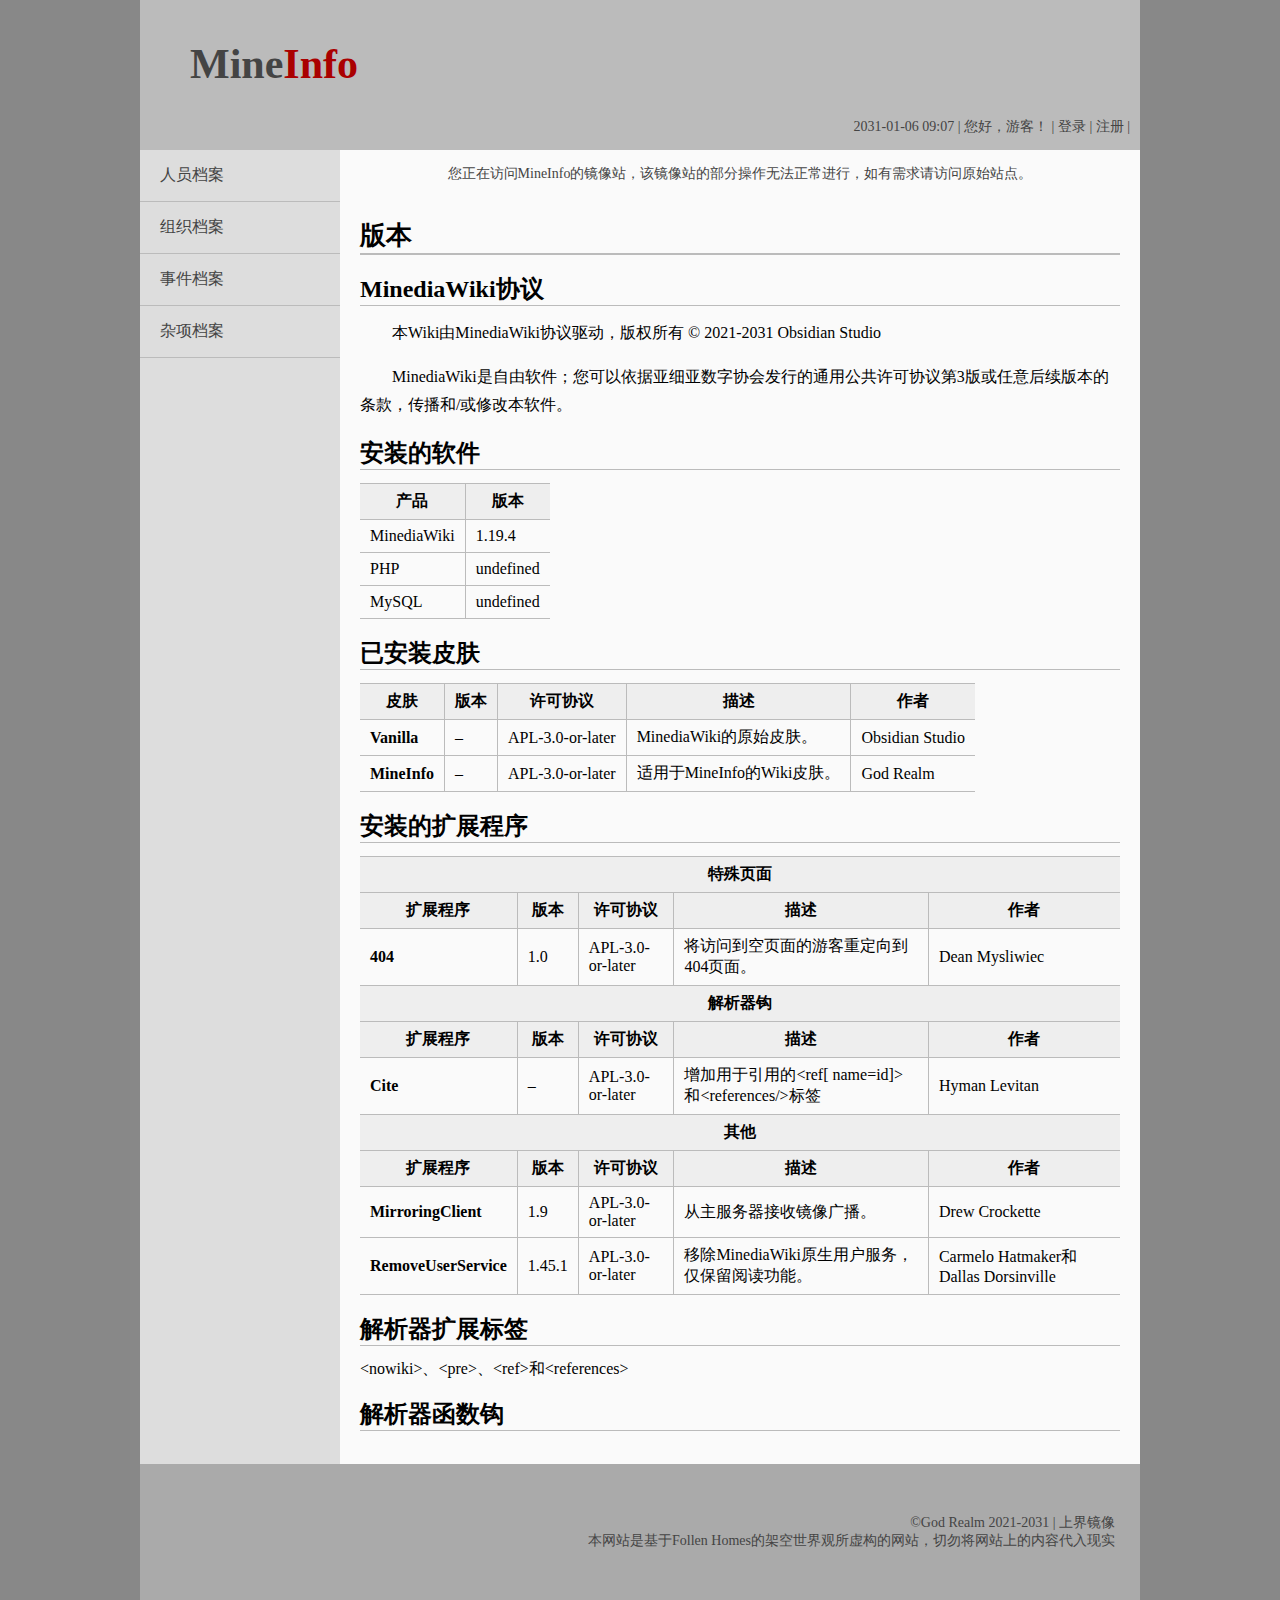
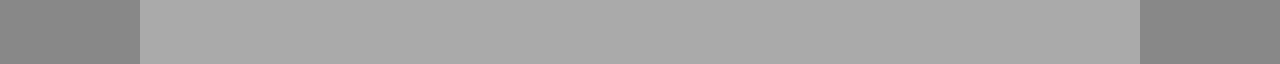
<file: special/version.html>
<!DOCTYPE html>
<html lang="zh_CN">
<head>
    <meta charset="UTF-8">
    <meta name="viewport" content="width=device-width, initial-scale=1, maximum-scale=1, user-scalable=no">
    <title>版本 - MineInfo</title>

    <link rel="stylesheet" href="../css/common.css">
    <script src="../js/jquery-1.7.2.min.js"></script>
    <script src="../js/md5.js"></script>
</head>
<body>
    <div class="page">
        <div id="banner">
            <a class="icon-a" href="../index.html">
                <div id="icon">Mine<span>Info</span></div>
            </a>
            <p class="banner-info">
                <span class="timer">1970-1-1 8:00</span> | 
                <span>您好，游客！</span> | 
                <a href="../login.html" title="我们鼓励您登录，因为登陆后才能创建、编辑页面[alt-shift-o]" accesskey="o">登录</a> | 
                <a href="../signin.html" title="建议您创建一个账户并登录，但这不是强制的">注册</a> |
            </p>
        </div>

        <div id="content">
        
            <div id="nav">
                <ul class="navlist">
                    <li><a href="../page/personnel.html">人员档案</a></li>
                    <li><a href="../page/organization.html">组织档案</a></li>
                    <li><a href="../page/event.html">事件档案</a></li>
                    <li><a href="../page/other.html">杂项档案</a></li>
                </ul>
            </div>

            <div id="core">
                <div id="sitenotice">
                    <p>您正在访问MineInfo的镜像站，该镜像站的部分操作无法正常进行，如有需求请访问原始站点。</p>
                </div>
                <div class="article">
                    <h1>版本</h1>

                    <h2>MinediaWiki协议</h2>
                    <p>本Wiki由MinediaWiki协议驱动，版权所有 © 2021-<span class="timer-y">2025</span> Obsidian Studio</p>
                    <p>MinediaWiki是自由软件；您可以依据亚细亚数字协会发行的通用公共许可协议第3版或任意后续版本的条款，传播和/或修改本软件。</p>

                    <h2>安装的软件</h2>
                    <table class="mw-table">
                        <tr>
                            <th>产品</th>
                            <th>版本</th>
                        </tr>
                        <tr>
                            <td>MinediaWiki</td>
                            <td>1.19.4</td>
                        </tr>
                        <tr>
                            <td>PHP</td>
                            <td>undefined</td>
                        </tr>
                        <tr>
                            <td>MySQL</td>
                            <td>undefined</td>
                        </tr>
                    </table>

                    <h2>已安装皮肤</h2>
                    <table class="mw-table">
                        <tr>
                            <th>皮肤</th>
                            <th>版本</th>
                            <th>许可协议</th>
                            <th>描述</th>
                            <th>作者</th>
                        </tr>
                        <tr>
                            <td><b>Vanilla</b></td>
                            <td>–</td>
                            <td>APL-3.0-or-later</td>
                            <td>MinediaWiki的原始皮肤。</td>
                            <td>Obsidian Studio</td>
                        </tr>
                        <tr>
                            <td><b>MineInfo</b></td>
                            <td>–</td>
                            <td>APL-3.0-or-later</td>
                            <td>适用于MineInfo的Wiki皮肤。</td>
                            <td>God Realm</td>
                        </tr>
                    </table>

                    <h2>安装的扩展程序</h2>
                    <table class="mw-table">
                        <tr>
                            <th colspan="5">特殊页面</th>
                        </tr>
                        <tr>
                            <th>扩展程序</th>
                            <th>版本</th>
                            <th>许可协议</th>
                            <th>描述</th>
                            <th>作者</th>
                        </tr>
                        <tr>
                            <td><b>404</b></td>
                            <td>1.0</td>
                            <td>APL-3.0-or-later</td>
                            <td>将访问到空页面的游客重定向到404页面。</td>
                            <td>Dean Mysliwiec</td>
                        </tr>
                        <tr>
                            <th colspan="5">解析器钩</th>
                        </tr>
                        <tr>
                            <th>扩展程序</th>
                            <th>版本</th>
                            <th>许可协议</th>
                            <th>描述</th>
                            <th>作者</th>
                        </tr>
                        <tr>
                            <td><b>Cite</b></td>
                            <td>–</td>
                            <td>APL-3.0-or-later</td>
                            <td>增加用于引用的&lt;ref[ name=id]&gt;和&lt;references/&gt;标签</td>
                            <td>Hyman Levitan</td>
                        </tr>
                        <tr>
                            <th colspan="5">其他</th>
                        </tr>
                        <tr>
                            <th>扩展程序</th>
                            <th>版本</th>
                            <th>许可协议</th>
                            <th>描述</th>
                            <th>作者</th>
                        </tr>
                        <tr>
                            <td><b>MirroringClient</b></td>
                            <td>1.9</td>
                            <td>APL-3.0-or-later</td>
                            <td>从主服务器接收镜像广播。</td>
                            <td>Drew Crockette</td>
                        </tr>
                        <tr>
                            <td><b>RemoveUserService</b></td>
                            <td>1.45.1</td>
                            <td>APL-3.0-or-later</td>
                            <td>移除MinediaWiki原生用户服务，仅保留阅读功能。</td>
                            <td>Carmelo Hatmaker和Dallas Dorsinville</td>
                        </tr>
                    </table>

                    <h2>解析器扩展标签</h2>
                    &lt;nowiki&gt;、&lt;pre&gt;、&lt;ref&gt;和&lt;references&gt;

                    <h2>解析器函数钩</h2>
                </div>
            </div>
        </div>

        <div id="footer">
            <div class="info">
                <p>©God Realm 2021-<span class="timer-y">2025</span> | 上界镜像</p>
                <p>本网站是基于Follen Homes的架空世界观所虚构的网站，切勿将网站上的内容代入现实</p>
            </div>
        </div>
    </div>

    <script src="../js/common.js"></script>
    <script src="../js/main.js"></script>
</body>
</html>
</file>
<file: css/common.css>
* {
    margin: 0;
    padding: 0;

    --color-inapparent: #444;
    --color-highlight: #A00;
}

body {
    background: #888;
}

a {
    color: var(--color-highlight);
    text-decoration: none;
}

a:hover {
    text-decoration: underline;
}

#banner {
    height: 150px;
    background: #BBB;
}

.page {
    width: 1000px;
    margin: 0 auto;
}

#icon {
    padding: 40px 0 10px 50px;
    font-size: 42px;
    color: var(--color-inapparent);
    font-weight: bold;
    
}

#icon>span {
    color: var(--color-highlight);
}

.icon-a:hover {
    text-decoration: none;
}

.banner-info {
    text-align: right;
    font-size: 14px;
    position: relative;
    top: 20px;
    padding: 0 10px;
    color: var(--color-inapparent);
}

.banner-info a {
    color: var(--color-inapparent);
}

#content {
    display: flex;
}

#content>div {
    display: inline-block;
    min-height: 500px;
}

#nav {
    flex: 200px;
    background: #DDD;
}

.navlist li {
    list-style-type: none;
}

.navlist li a {
    display: block;
    padding: 15px 0 15px 20px;
    color: var(--color-inapparent);
    border-bottom: #BBB 1px solid;
}

.navlist li a:hover {
    background: #EEE;
    text-decoration: none;
}

#core {
    flex: 800px;
    background: #FAFAFA;
}

#sitenotice {
    font-size: 14px;
    color: var(--color-inapparent);
    text-align: center;
    padding: 15px 10px;
}

.article {
    padding: 20px;
}

.article p {
    text-indent: 2em;
}

.article h1 {
    border-bottom: #BBB 2px solid;
    margin-bottom: 15px;
    font-size: 26px;
}

.article h2 {
    border-bottom: #BBB 1px solid;
    margin-bottom: 13px;
    margin-top: 18px;
}

.article p {
    line-height: 1.75em;
    margin-bottom: 1em;
}

.article ul {
    padding-left: 1.5em;
    margin: 10px 0;
}

.article hr {
    margin: 10px 0;
}

.err-text {
    color: var(--color-highlight);
}

.mw-table {
    border-collapse: separate; 
    border-spacing: 0 0;
}

.mw-table td, .mw-table th {
    border-bottom: #BBB 1px solid;
    border-left: #BBB 1px solid;
    padding: 7px 10px;
}

.mw-table tr td:nth-child(1), .mw-table tr th:nth-child(1) {
    border-left: none;
}

.mw-table tr:nth-child(1) td, .mw-table tr:nth-child(1) th {
    border-top: #BBB 1px solid;
}

.mw-table th {
    background: #EEE;
}

#editor-textbox {
    width: 100%;
    min-height: 392px;
    resize: vertical;
}

#footer {
    min-height: 100px;
    padding: 50px 0;
    background: #AAA;
    text-align: right;
    font-size: 14px;
    color: var(--color-inapparent);
}

#footer .info {
    padding: 0 25px;
}
</file>
